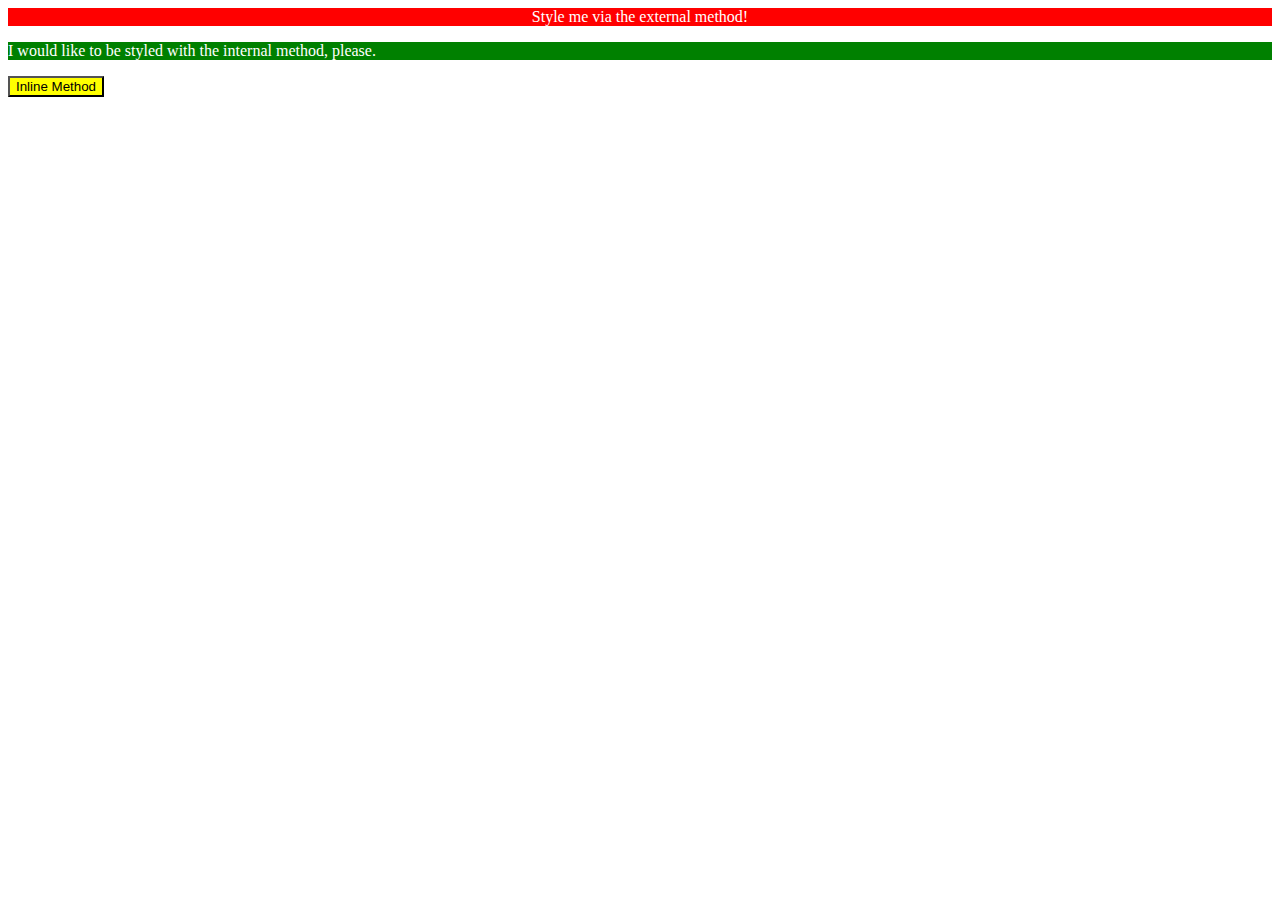
<file: foundations/01-css-methods/index.html>
<!DOCTYPE html>
<html lang="en">
  <head>
    <meta charset="UTF-8">
    <meta http-equiv="X-UA-Compatible" content="IE=edge">
    <meta name="viewport" content="width=device-width, initial-scale=1.0">
    <link rel="stylesheet" href = "styles.css"/>
    <style>
      p {
        background-color: green;
        color: white;
      }
    </style>
    <title>Methods for Adding CSS</title>
  </head>
  <body>
    <div>Style me via the external method!</div>
    <p>I would like to be styled with the internal method, please.</p>
    <button style = "background-color : yellow; ">Inline Method</button>
  </body>
</html>
</file>
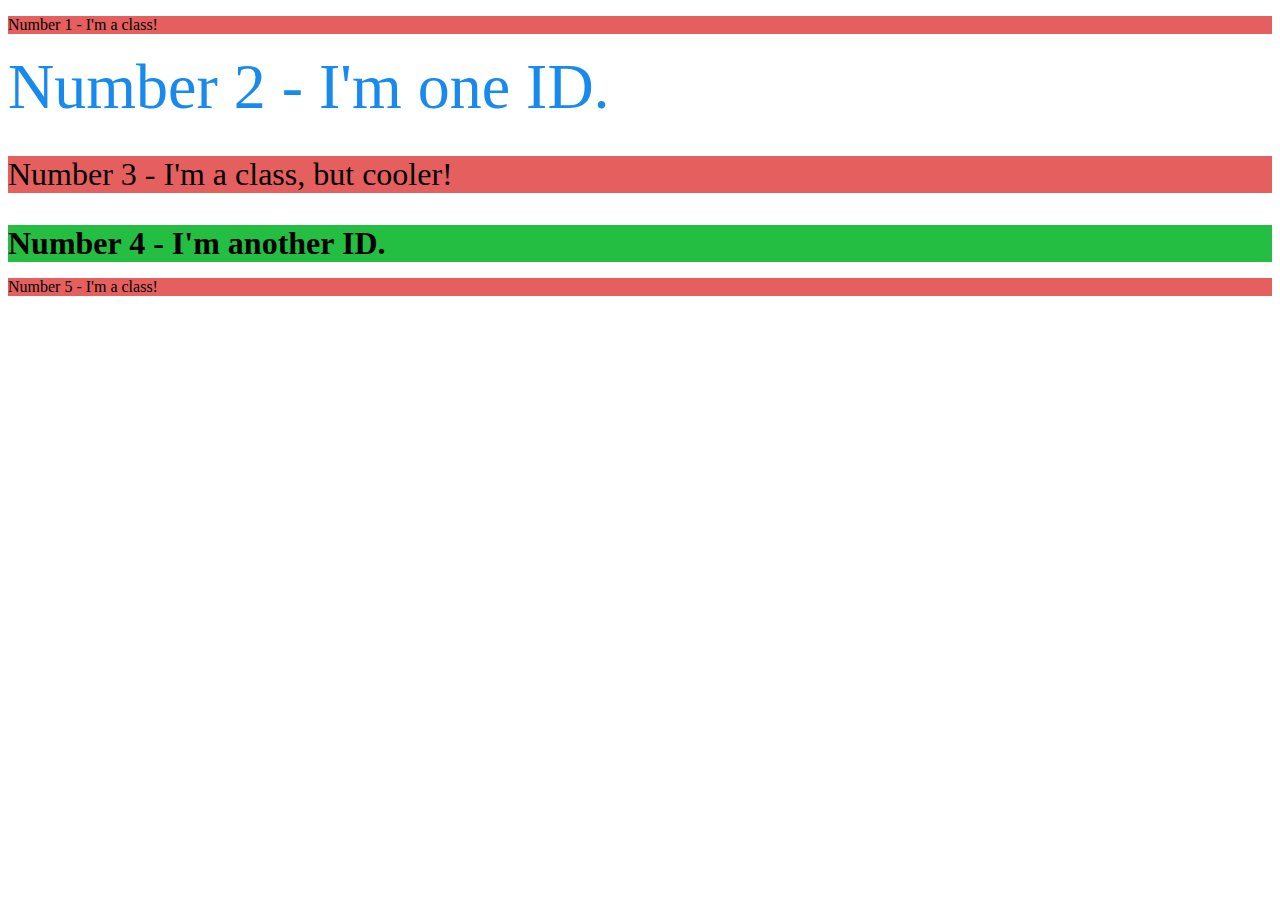
<file: foundations/02-class-id-selectors/index.html>
<!DOCTYPE html>
<html lang="en">
  <head>
    <meta charset="UTF-8">
    <meta http-equiv="X-UA-Compatible" content="IE=edge">
    <meta name="viewport" content="width=device-width, initial-scale=1.0">
    <title>Class and ID Selectors</title>
    <link rel="stylesheet" href="style.css">
  </head>
  <body>
    <p class="odd">Number 1 - I'm a class!</p>
    <div id="second">Number 2 - I'm one ID.</div>
    <p class="odd adjust-font-size">Number 3 - I'm a class, but cooler!</p>
    <div id="fourth" class="adjust-font-size">Number 4 - I'm another ID.</div>
    <p class="odd">Number 5 - I'm a class!</p>
  </body>
</html>
</file>
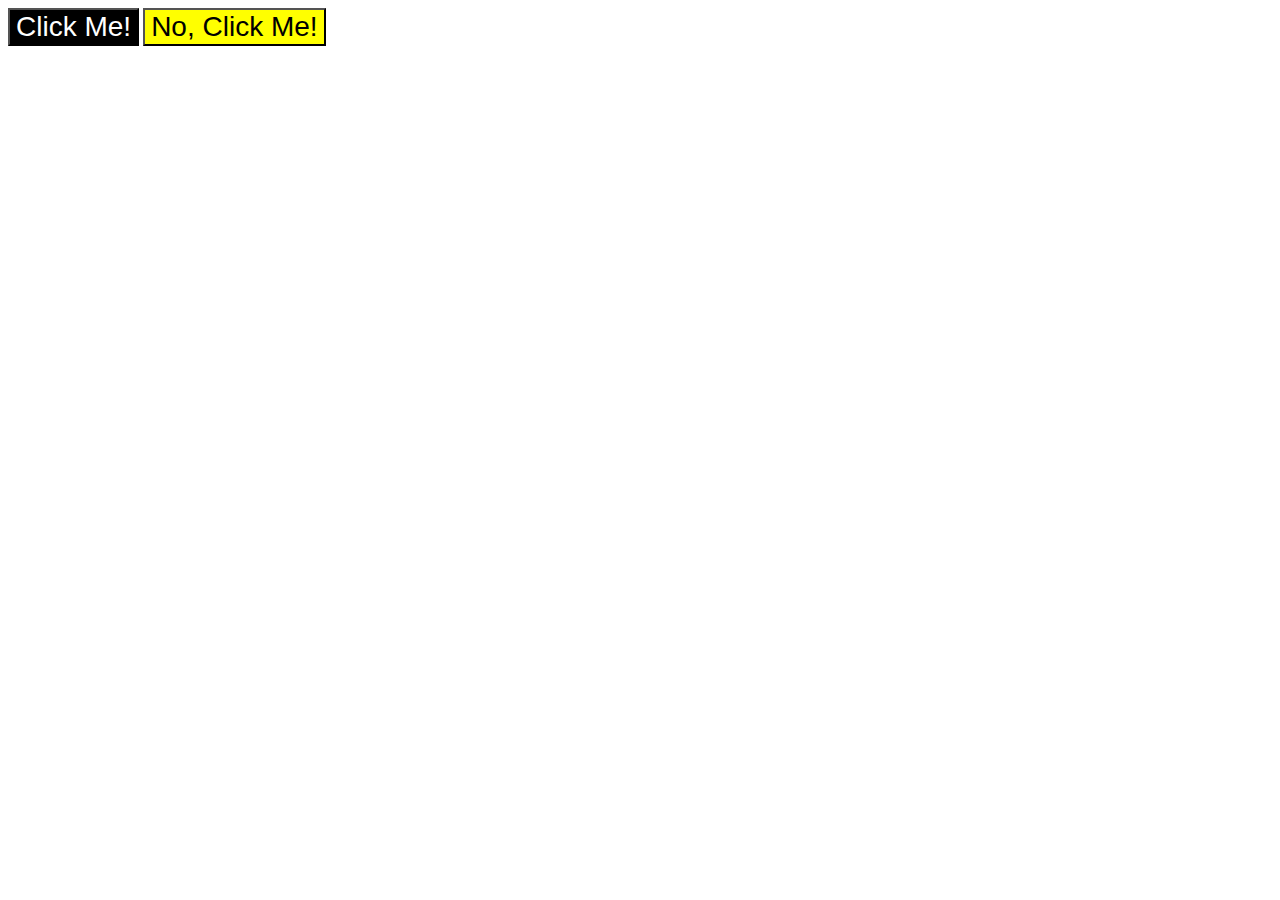
<file: foundations/03-grouping-selectors/index.html>
<!DOCTYPE html>
<html lang="en">
  <head>
    <meta charset="UTF-8">
    <meta http-equiv="X-UA-Compatible" content="IE=edge">
    <meta name="viewport" content="width=device-width, initial-scale=1.0">
    <title>Grouping Selectors</title>
    <link rel="stylesheet" href="style.css">
  </head>
  <body>
    <button class="left">Click Me!</button>
    <button class="right">No, Click Me!</button>
  </body>
</html>
</file>
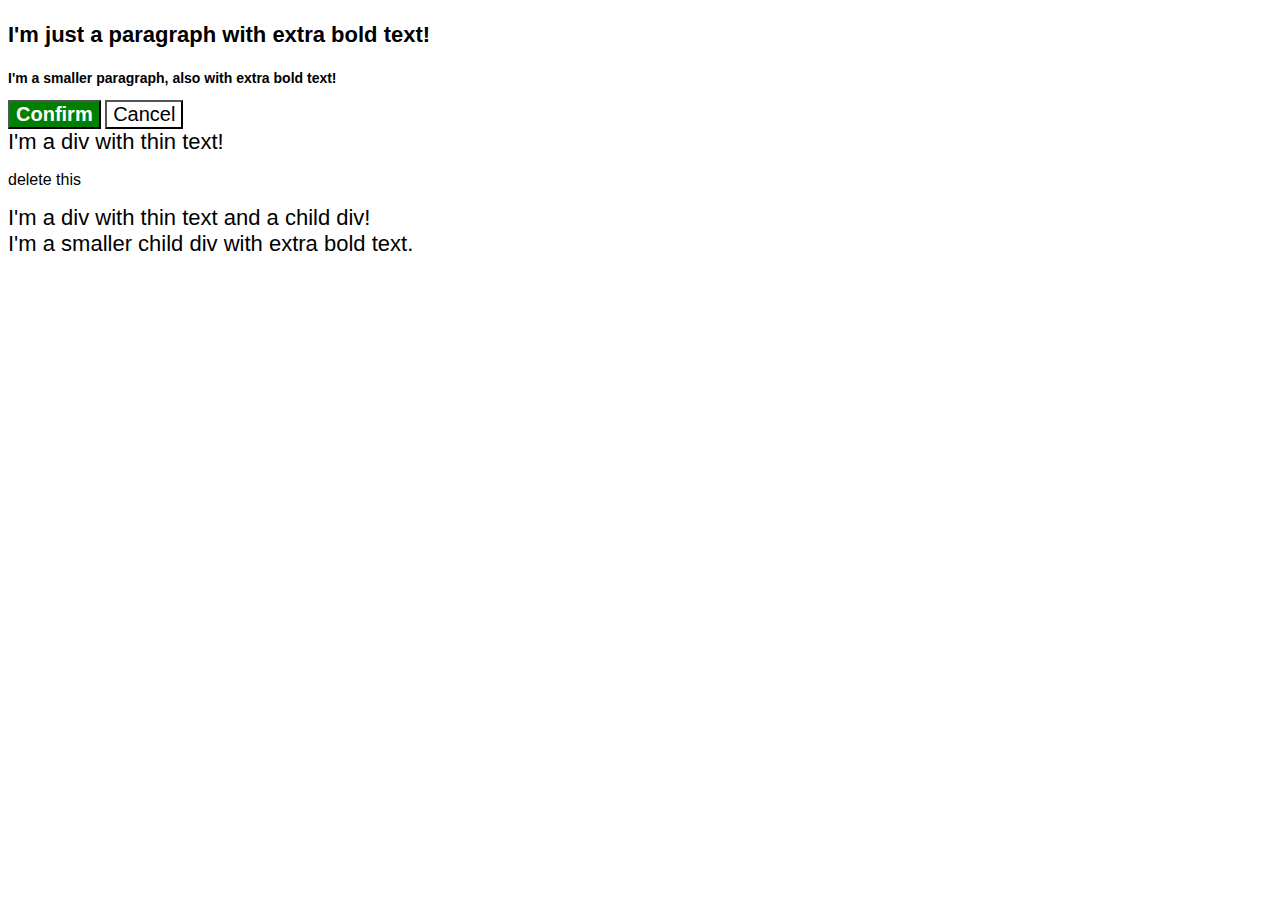
<file: foundations/06-cascade-fix/index.html>
<!DOCTYPE html>
<html lang="en">
  <head>
    <meta charset="UTF-8">
    <meta http-equiv="X-UA-Compatible" content="IE=edge">
    <meta name="viewport" content="width=device-width, initial-scale=1.0">
    <title>Fix the Cascade</title>
    <link rel="stylesheet" href="style.css">
  </head>
  <body>
    <p class="para">I'm just a paragraph with extra bold text!</p>
    <p class="para small-para">I'm a smaller paragraph, also with extra bold text!</p>

    <button id="confirm-button" class="button confirm">Confirm</button>
    <button id="cancel-button" class="button cancel">Cancel</button>

    <div class="text">I'm a div with thin text!</div>
    <p>delete this</p>
    <div class="text">I'm a div with thin text and a child div!
      <div class="text child">I'm a smaller child div with extra bold text.</div>
    </div>
  </body>
</html>
</file>
<file: foundations/01-css-methods/styles.css>
div {
    background-color: red;
    text-align: center;
    color: white;
}
</file>
<file: foundations/02-class-id-selectors/style.css>
.odd{
    background-color: #e65f5f;
    font-family: Verdana;
}

.adjust-font-size{
    font-size: 32px;
}

#second{
    /* it's big and a different color */
    color: rgb(24, 138, 237);
    font-size: 64px;
}

#fourth{
    background-color: #23be42;
    font-weight: bold;
}
</file>
<file: foundations/03-grouping-selectors/style.css>
.left, .right {
    font-size: 28px;
    font-family: Helvetica, "Times New Roman", sans-serif;
}

.left {
    color: white;
    background-color: black;
}

.right {
    color: black;
    background-color: yellow;
}
</file>
<file: foundations/06-cascade-fix/style.css>
body {
  font-family: Arial, Helvetica, sans-serif;
}

.para {
  color: hsl(0, 0%, 0%);
  font-weight: 800;
}

p.small-para {
  font-size: 14px;
  font-weight: 800;
}

.para {
  font-size: 22px;
}

.confirm.button{
  /* so using .confirm makes the background property show up on inspect element??? but why is it not being applied??? i assume it's not specific enough... but it's showing up on console, lol wut?
  */

  /* OOOOOOOH the .confirm & .button classes have the same specifity... except for the fact that the .button is declare AFTERWARDS, so its background-color takes precedence. BUT inspect element shows things alphabetically */

  /* AND i didn't see the strikethrough because one of them is using background & the other is using background-color... so yeah*/
  background: green;
  color: white;
  font-weight: bold;
} 

.button {
  background-color: rgb(255, 255, 255);
  color: rgb(0, 0, 0);
  font-size: 20px;
}

.child.button {
  color: rgb(0, 0, 0);
  font-weight: 800;
  font-size: 14px;
}

div.text {
  color: rgb(0, 0, 0);
  font-size: 22px;
  font-weight: 100;
}
</file>
